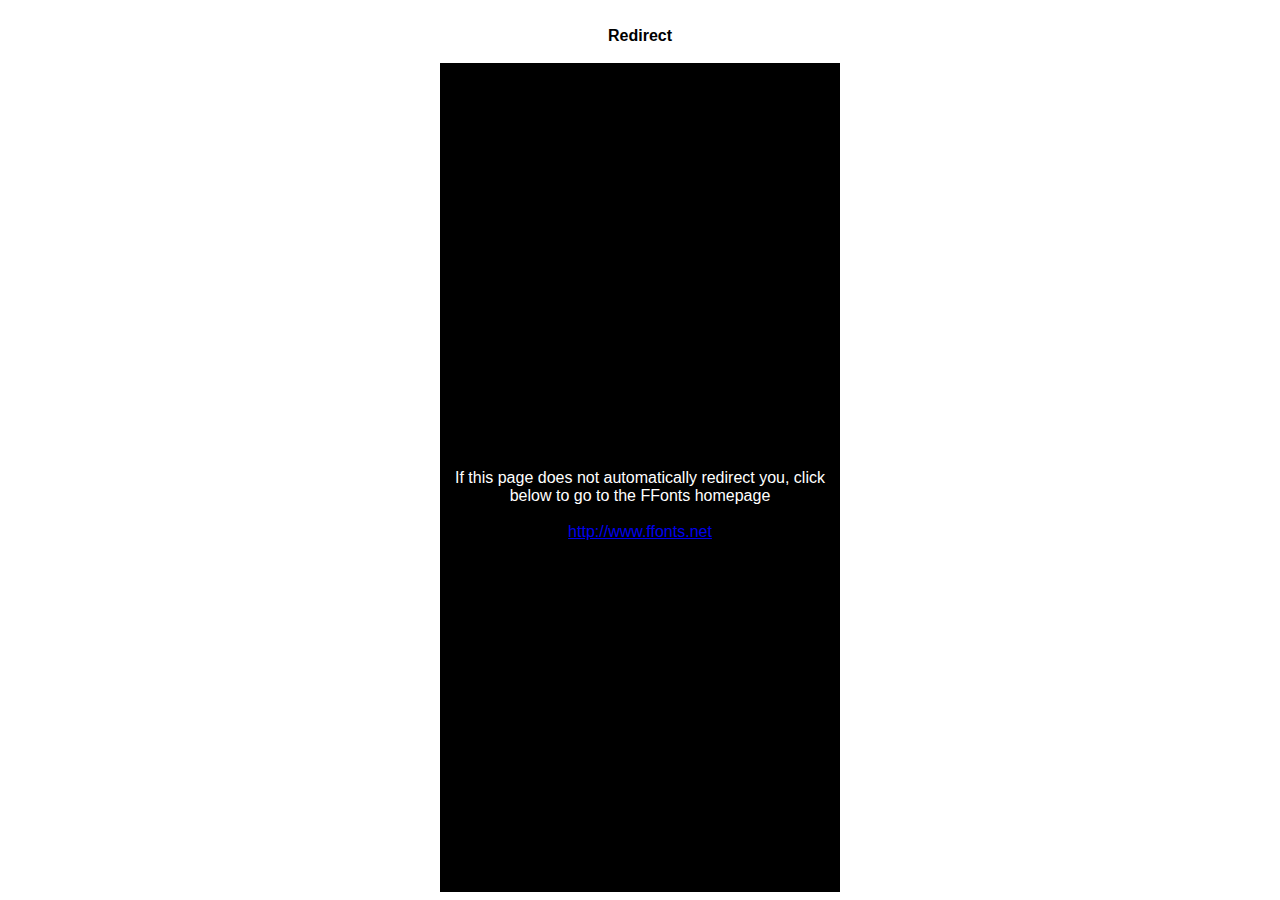
<file: fonts/dm-serif/ffonts.net.htm>
<HTML>
<HEAD>
<TITLE>FFonts - Redirect</TITLE>
<meta http-equiv="refresh" content="1;url=https://www.ffonts.net">
<script language="javascript">
<!-- 
//location.replace("https://www.ffonts.net");
-->
</script>
</HEAD>

<BODY >
<CENTER>
<TABLE WIDTH="400" HEIGHT="100%" BORDER="0" CELLPADDING="0" CELLSPACING="0">
<TR><TD WIDTH="100%" HEIGHT="20" ALIGN="CENTER" VALIGN="LEFT" BGCOLOR="#FFFFFF"><FONT FACE="Arial, Sans Serif, Verdana" SIZE=3 COLOR="#000000"><B>Redirect</B></FONT></TD></TR>
<TR><TD WIDTH="100%" HEIGHT="300" ALIGN="CENTER" VALIGN="LEFT" BGCOLOR="#000000"><BR><BR><BR>
<FONT FACE="Arial, Sans Serif, Verdana" SIZE=3 COLOR="#FFFFFF">If this page does not automatically redirect you, click below to go to the FFonts homepage</FONT>
<BR><BR>
<FONT FACE="Arial, Sans Serif, Verdana" SIZE=3 COLOR="#FFFFFF"><A HREF="https://www.ffonts.net" TARGET="_top">http://www.ffonts.net</A>
</TD></TR>
</TD></TR>
</TABLE>
</CENTER>
</BODY>
</HTML>
</file>
